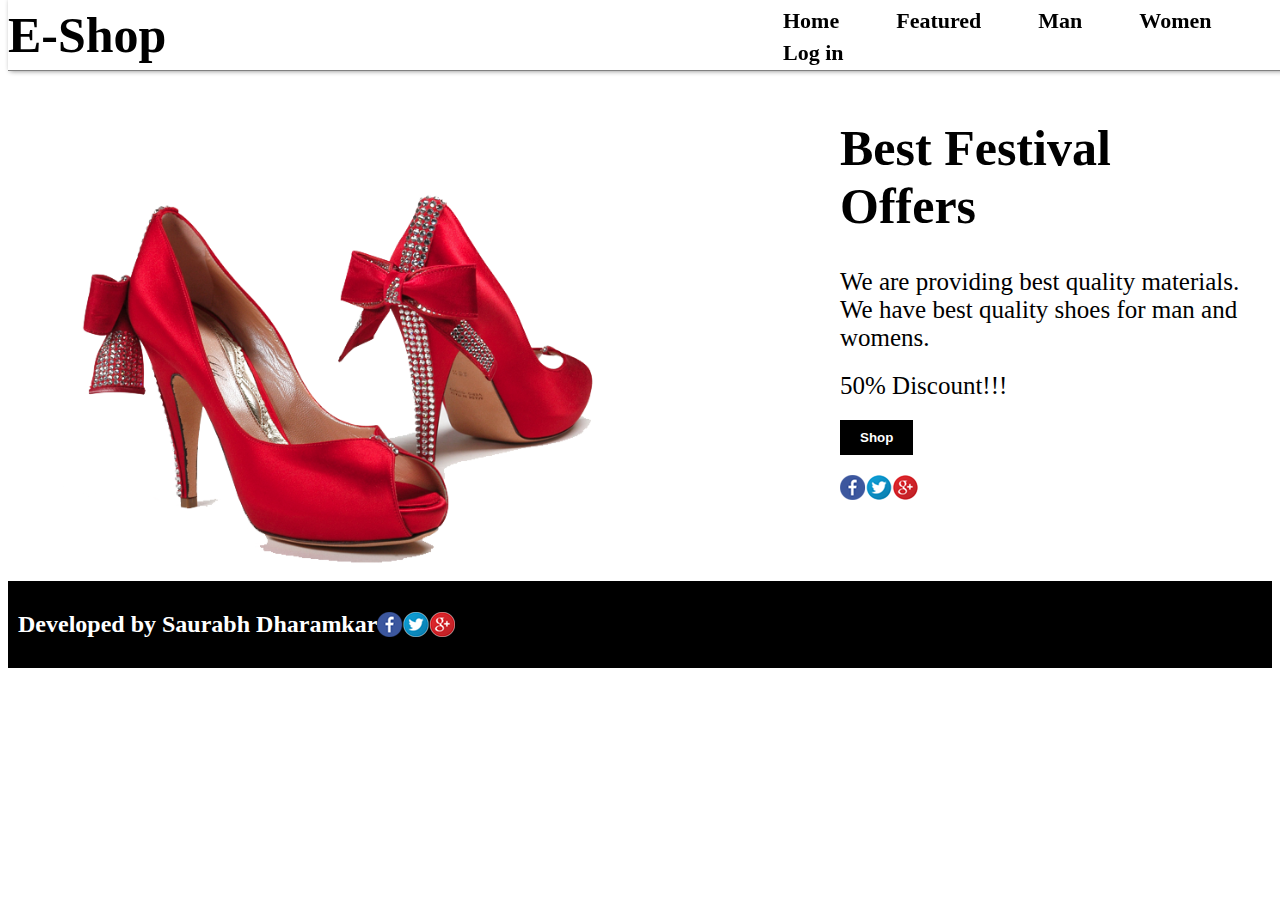
<file: Project/index.html>
<!DOCTYPE html>
<html>
<head>
	<title>Online-Shopping Web</title>
	<link rel="stylesheet" type="text/css" href="style.css">
</head>
<body>
<header id="home">
	<nav>
		<div class="logo">E-Shop</div>
		<div class="menu">
			<a href="#home">Home</a>
			<a href="Featured.html">Featured</a>
			<a href="Man.html">Man</a>
			<a href="Women.html">Women</a>
			<a href="login.html">Log in</a>
		</div>
	</nav>

<div class="container">
	<div class="left">
		<img src="images/s1.png">
	</div>



	<div class="right">
		<h1>Best Festival Offers</h1>
		<p>
			We are providing best quality materials. We have best quality  shoes for man and womens.
		</p>
		<p>
			50% Discount!!!
		</p>
		<button>Shop</button><br>
		<img src="images/icon.png">
	</div>
</div>
</header>

<section id="footer">
	<h2>Developed by Saurabh Dharamkar</h2>
	<img src="images/icon.png">
</section>

</body>
</html>
</file>
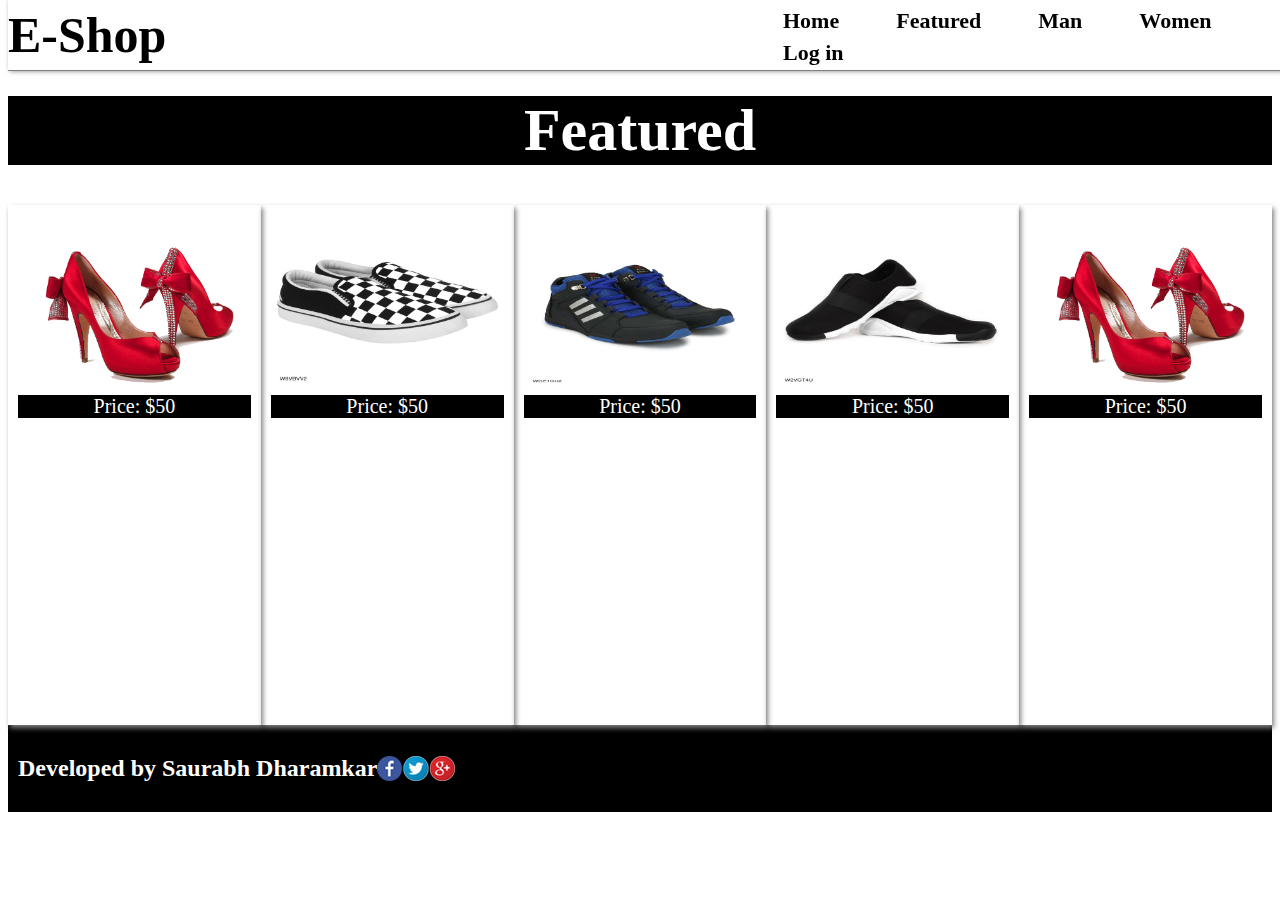
<file: Project/Featured.html>
<!DOCTYPE html>
<html lang="en">
<head>
    <meta charset="UTF-8">
    <meta name="description" content="breif description about web page">
    <meta name="Keywords" content="important keywords which are important to your webpage seperated by comma">
    <meta name="author" content="Author name">
    <meta name="viewport" content="width=device-width,initial-scale=1.0">
    <link rel="stylesheet" type="text/css" href="style.css">
    <title>Featured</title>
    <style>
        h1{
            width: 100%;
            background-color: black;
            color: white;
            margin-top: 70px;
        }
    </style>
</head>
<body>
    <header id="home">
        <nav>
            <div class="logo">E-Shop</div>
            <div class="menu">
                <a href="index.html">Home</a>
                <a href="Featured.html">Featured</a>
                <a href="Man.html">Man</a>
                <a href="Women.html">Women</a>
                <a href="login.html">Log in</a>
            </div>
        </nav><br>
    <section id="featured">
        <h1>Featured</h1>
        <div class="man-row">
        <div class="man-box">
            <img src="images/s1.png">
            <div class="price">Price: $50</div>
        </div>
            <div class="man-box">
            <img src="images/s2.jpg">
            <div class="price">Price: $50</div>
        </div>
            <div class="man-box">
            <img src="images/s3.jpg">
            <div class="price">Price: $50</div>
        </div>
            <div class="man-box">
            <img src="images/s4.jpg">
            <div class="price">Price: $50</div>
        </div>
            <div class="man-box">
            <img src="images/s1.png">
            <div class="price">Price: $50</div>
        </div>
    </div>
    </section>
    <section id="footer">
        <h2>Developed by Saurabh Dharamkar</h2>
        <img src="images/icon.png">
    </section>
   
    
    
</body>
</html>
</file>
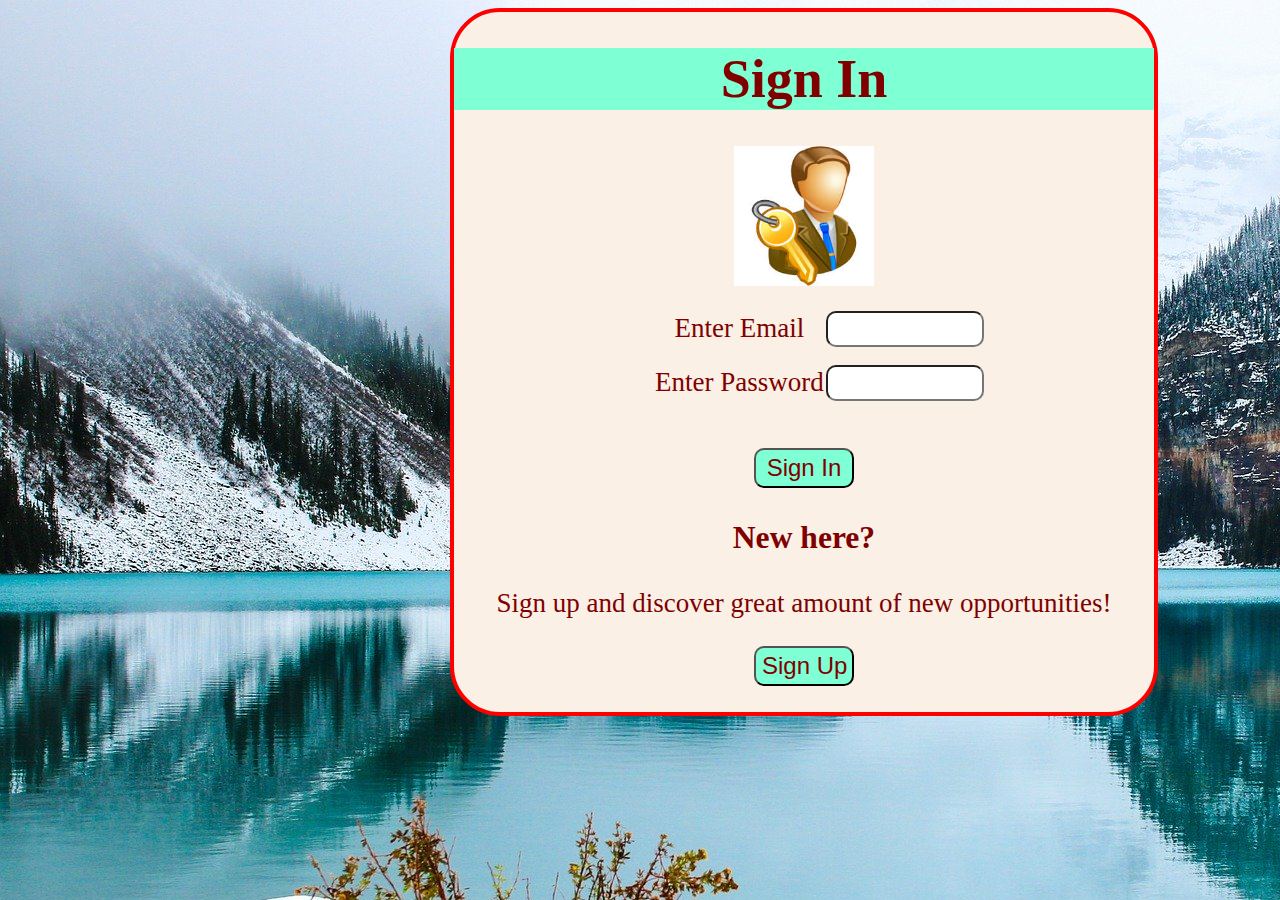
<file: Project/login.html>
<!DOCTYPE html>
<html>
<head>
	<title>login</title>
	<meta charset="UTF-8">
	<meta name="viewport" content="width=device-width, initial-scale=1">
  <link rel="stylesheet" type="text/css" href="login.css">
  
</head>
<body>
   <form action="index.html"  onsubmit="return validateLogin()" novalidate>
    <div class="log">
      <h1>Sign In</h1>
      <img src="images/login.jpg" width="140" height="140">
      <table class="bor">
        <tr>
          <td>
      
        <label>Enter Email</label></td>
       <td><input type="email" name="email"  id="email" onblur="validate1()" required></td> 
       <td><span id="error1"></span></td>
      </tr>
      <!-- <tr><td></td><td><span id="error1"></span></td></tr> -->
      
     <tr><td>
      <label>Enter Password</label></td>
       <td> <input type="password" name="password" id="password" onblur="validate2()" required></td>
      <td> <span id="error2"></span></td></tr> 
      
      <tr></tr>
    </table>
    <br><br><br><br><br><br>
      <input type="submit" id="sign" value="Sign In">
    
    </form>
    
      <!-- <link><p >Forgot Password ?</p></link> -->
    
      
           <h3>New here?</h3>
          <p>Sign up and discover great amount of new opportunities!</p>
          <a href="Registration.html"><input type="button" id="sign1" value="Sign Up"></button></a>
       
        </div>
      
      
        <script src="Validation.js"></script>
     
       
</body>
</html>
</file>
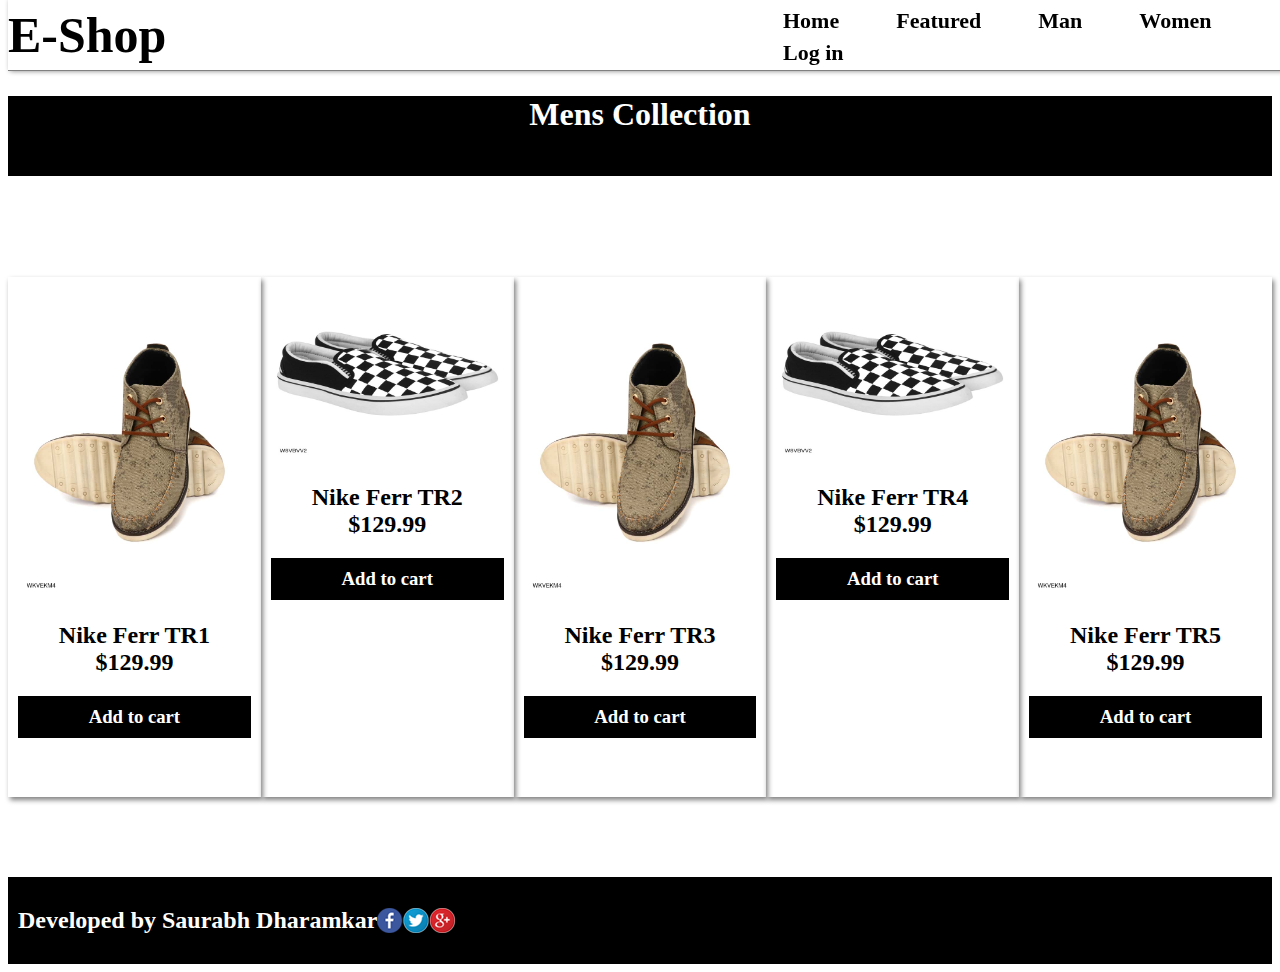
<file: Project/Man.html>
<!DOCTYPE html>
<html lang="en">
<head>
    <meta charset="UTF-8">
    <meta name="description" content="breif description about web page">
    <meta name="Keywords" content="important keywords which are important to your webpage seperated by comma">
    <meta name="author" content="Author name">
    <meta name="viewport" content="width=device-width,initial-scale=1.0">
    <link rel="stylesheet" type="text/css" href="style.css">
    
    <script src="http://ajax.googleapis.com/ajax/libs/jquery/1.7.1/jquery.min.js" type="text/javascript"></script>
    <script src="jq.js"></script>
    <title>Man</title>
     <style>
    h1{
        background-color: black;
        text-align: center;
        color: white;
        height: 80px;
        margin-top: 70px;
    }
</style>
</head>
<body>
    <header id="home">
        <nav>
            <div class="logo">E-Shop</div>
            <div class="menu">
                <a href="index.html">Home</a>
                <a href="Featured.html">Featured</a>
                <a href="Man.html">Man</a>
                <a href="Women.html">Women</a>
                <a href="login.html">Log in</a>
            </div>
        </nav><br>
    <h1>Mens Collection</h1>
    <section id="man">
        <div class="man-row">
            <div id="img1" class="man-box">
                <img  src="images/s5.jpg">
                    <h2>Nike Ferr TR1<br>$129.99</h2>
                <h3>Add to cart </h3>
            </div>
            <div id="img2" class="man-box">
                <img src="images/s2.jpg">
                    <h2>Nike Ferr TR2<br>$129.99</h2>
                <h3>Add to cart </h3>
            </div>
            <div id="img3" class="man-box">
                <img src="images/s5.jpg">
                    <h2>Nike Ferr TR3<br>$129.99</h2>
                <h3>Add to cart </h3>
            </div>
            <div id="img4" class="man-box">
                <img src="images/s2.jpg">
                    <h2>Nike Ferr TR4<br>$129.99</h2>
                <h3>Add to cart </h3>
            </div>
            <div id="img5" class="man-box">
                <img src="images/s5.jpg">
                    <h2>Nike Ferr TR5<br>$129.99</h2>
                <h3>Add to cart </h3>
            </div>
        </div>
    </section>
    <section id="footer">
        <h2>Developed by Saurabh Dharamkar</h2>
        <img src="images/icon.png">
    </section>
   
</body>
</html>
</file>
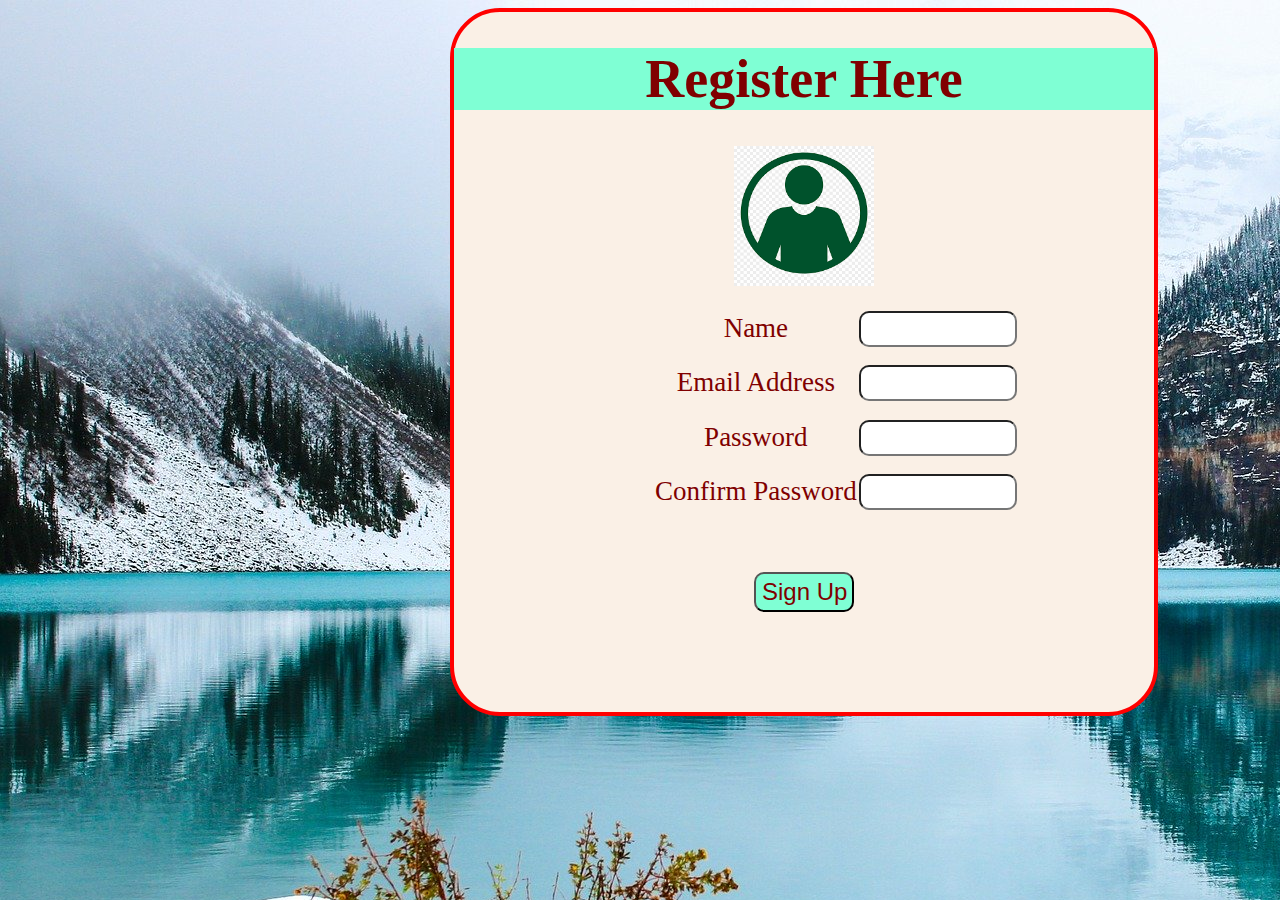
<file: Project/Registration.html>
<!DOCTYPE html>
<html>
<head>
	<title>Register</title>
	<meta charset="UTF-8">
	<meta name="viewport" content="width=device-width, initial-scale=1">
  <link rel="stylesheet" type="text/css" href="login.css">
 
</head>
<body>
  <form action="login.html" onsubmit="return validateReg()" novalidate>
    <div class="log">
      <h1>Register Here</h1>
      <img src="images/reg.png" width="140" height="140">
      <table class="bor">

        <tr class="grp">
          <td><label>Name</label></td>
         <td><input type="name" name="name" onblur="validate3()"  id="name" required></td> 
         <td><span id="error3"></span></td>
        </tr>
        <tr class="grp">
          <td>
      
        <label>Email Address</label></td>
       <td><input type="email" name="email" onblur="validate4()"  id="email" required></td>
       <td><span id="error4"></span></td>

      </tr>
     <tr class="grp"><td>
        <label>Password</label></td>
       <td> <input type="password" name="password" onblur="validate5()" id="password" required>
      </td><td><span id="error5"></span></td></tr> 
      <tr class="grp"><td>
        <label>Confirm Password</label></td>
       <td> <input type="cpassword" name="cpassword" onblur="validate6()" id="cpassword" required>
      </td><td><span id="error6"></span></td></tr> 
     
    </table>
    <br><br><br><br>
    <br><br><br><br>
    <br><br>
      
         
         <input type="submit" id="sign1" value="Sign Up">
       
        </div>
      </form>
        <script src="Validation.js"></script>
   
</body>
</html>
</file>
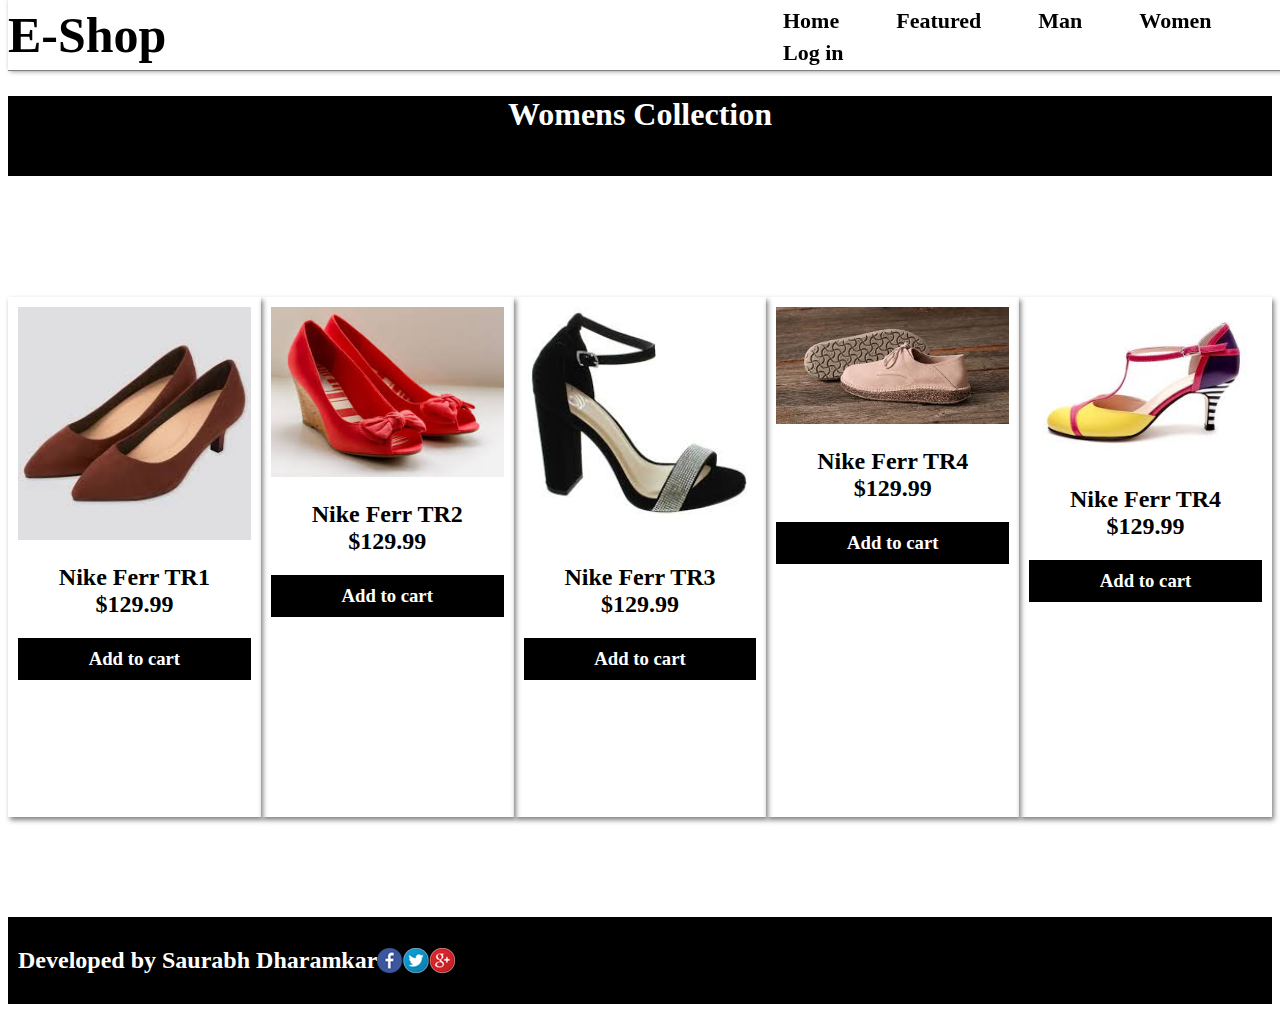
<file: Project/Women.html>
<!DOCTYPE html>
<html lang="en">
<head>
    <meta charset="UTF-8">
    <meta name="description" content="breif description about web page">
    <meta name="Keywords" content="important keywords which are important to your webpage seperated by comma">
    <meta name="author" content="Author name">
    <meta name="viewport" content="width=device-width,initial-scale=1.0">
    <link rel="stylesheet" type="text/css" href="style.css">
    <title>Women</title>
    <script src="http://ajax.googleapis.com/ajax/libs/jquery/1.7.1/jquery.min.js" type="text/javascript"></script>
    <script src="jq.js"></script>
    <style>
        h1{
            background-color: black;
            text-align: center;
            color: white;
            height: 80px;
            margin-top: 70px;
        }
    </style>
</head>
<body>
    <header id="home">
        <nav>
            <div class="logo">E-Shop</div>
            <div class="menu">
                <a href="index.html">Home</a>
                <a href="Featured.html">Featured</a>
                <a href="Man.html">Man</a>
                <a href="Women.html">Women</a>
                <a href="login.html">Log in</a>
            </div>
        </nav><br>
    <h1>Womens Collection</h1>
   
    <section id="women">

        <div class="man-row">
            <div id="img6" class="man-box">
                <img src="images/shoes2.jpg">
                    <h2>Nike Ferr TR1<br>$129.99</h2>
                <h3>Add to cart </h3>
            </div>
            <div id="img7" class="man-box">
                <img src="images/shoes4.jpg">
                    <h2>Nike Ferr TR2<br>$129.99</h2>
                <h3>Add to cart </h3>
            </div>
            <div id="img8" class="man-box">
                <img src="images/shoes1.jpg">
                    <h2>Nike Ferr TR3<br>$129.99</h2>
                <h3>Add to cart </h3>
            </div>
            <div id="img9" class="man-box">
                <img src="images/shoes3.jpg">
                    <h2>Nike Ferr TR4<br>$129.99</h2>
                <h3>Add to cart </h3>
            </div>
            <div id="img10" class="man-box">
                <img src="images/shoee5.jpg">
                    <h2>Nike Ferr TR4<br>$129.99</h2>
                <h3>Add to cart </h3>
            </div>
        </div>
    </section>
    <section id="footer">
        <h2>Developed by Saurabh Dharamkar</h2>
        <img src="images/icon.png">
    </section>
   
</body>
</html>
</file>
<file: Project/style.css>
header{
	width: 100%;
	height: 100;
}

html{
	scroll-behavior: smooth;
}
nav{
	width: 100%;
	height: 70px;
	border-bottom: 1px solid grey;
	box-shadow: 2px 0px 5px grey;
	display: flex;
	
	align-items: center;
	 position: fixed; 
	top:0;
	z-index: 1;
	background: white;
}
.logo{
	font-size: 50px;
	font-weight: bold;
}
.bt{
	background-color: red;
	width: 80px;
	height: 40px;
	float: right;

}
.menu{
	position: fixed;
	margin-left: 750px;
	font-size: 28px;

}



.menu a:hover{
	color: yellow;
	background-color: brown;
	text-shadow:5;
}
.menu a{
	
	text-decoration: none;
	font-size: 22px;
	color: black;
	padding: 10px 20px;
	margin:5px;
	font-weight: bold;
	text-align: right;
	
}
/* .menu a:last-child{
	background: black;
	color: white;
} */
.container{
	display: flex;
	
	align-items: center;
	
	transform-origin: center;
	
}

.left{
	flex-basis: 50%;
	
}
.left img{
	width: 100%;
	padding-top: 100px;
}



.right{
	flex-basis: 50%;
	max-width: 400px;
	margin-left: 200px;
}

.right h1{
	font-size: 50px;
}

#error3{
	font-size: 14px;
}
.right p{
	font-size: 25px;
	margin:20px 0px;
}
button{
	background: black;
	color: white;
	font-weight: bold;
	border: none;
	outline: none;
	padding: 10px 20px;
	margin-bottom: 20px;
}

#featured{
	/* padding: 50px 0px; */
	font-size: 30px;
	text-align: center;
}



.wrapper{
	display: grid;
	width: 400px;
	margin-top:10px;
	align-items: center;
	text-align: center;
	
}
.wrapper>div{
	border:1px solid grey;
	position: relative;
	overflow: hidden;
}
.wrapper> div img{
	width: 100%;
	
}



.price{
	position: relative;
	top: 0;
	left: 0;
	background: black;
	color: white;
	font-size: 20px;

}
.wrapper> div img:hover{
	transform: scale(1.2);
	transition: 0.4s linear;
}

#man{
	padding: 80px 0px;
}

.man-row{
	 display: flex; 
	 
	
	 align-items: center; 
}
.man-box{
	
	box-shadow: 2px 3px 5px grey;
	padding: 10px;
	text-align: center;
	width: 450px;
	height: 500px;
}

.man-box img{
	width: 100%;
}
.man-box h2{
	margin:20px 0px;
}
.man-box h3{
	background: black;
	color: white;
	padding: 10px;
}
.man-box:hover{
	transform: translateY(-20px);
	transition: 0.4s ease;
}
#women{
	padding: 100px 0px;
}
#footer{
	display: flex;
	
	align-items: center;
	background: black;
	color: white;
	padding: 10px;
}
</file>
<file: Project/login.css>
.log{
  border: 4px red solid;
  float: "center";
  font-size: 27px;
  background-color: aquamarine;
  width: 700px;
  height: 700px;;
  position: absolute;
  left: 450px;
  text-align: center;
  border-radius: 50px;
  background-color:linen;
  /**background-image: url(images/bg.jpg); **/
}

#error1{
  font-size: 18px;
}
#error2{
  font-size: 18px;
}

#error3{
  font-size: 14px;
}
#error4{
  font-size: 14px;
}

#error5{
  font-size: 14px;
}

#error6{
  font-size: 14px;
}

footer{
  background-color: darkkhaki;
}
h1{
  border: 4px;
  background-color: aquamarine;
}
div{
  text-align: center;
}
#sign{
  width: 100px;
  height: 40px;
  color:maroon;
  font-size: 24px;
  background-color: aquamarine;
  border-radius: 10px;
  /* position: absolute;
  margin-top: 100px; */
}
.bor {
  border-collapse:separate;
  border-spacing:0 15px;
  /* background-color:darkcyan; */
  
}
tr{
  margin-bottom: 50px;
  padding-bottom: 50px;
}
#sign1{
  width: 100px;
  height: 40px;
  color:maroon;
  font-size: 24px;
  background-color: aquamarine;
  border-radius: 10px;
}
#name{
  border-radius: 10px;
  width: 150px;
  height: 30px;
}
#email{
  border-radius: 10px;
  width: 150px;
  height: 30px;
}

#password{
  border-radius: 10px;
  width: 150px;
  height: 30px;
}
#cpassword{
  border-radius: 10px;
  width: 150px;
  height: 30px;
}

table{
position: absolute;
left: 200px;
  
}
body{
  background-color: blueviolet;
  background-image: url('images/bg.jpg');
  color:maroon;
}
.grp{
 margin-bottom: 40px;
 padding: 30px;
 
 
}
.social{
  
  width: 100%;
  text-align: center;
  margin-top: 20px;
}
</file>
